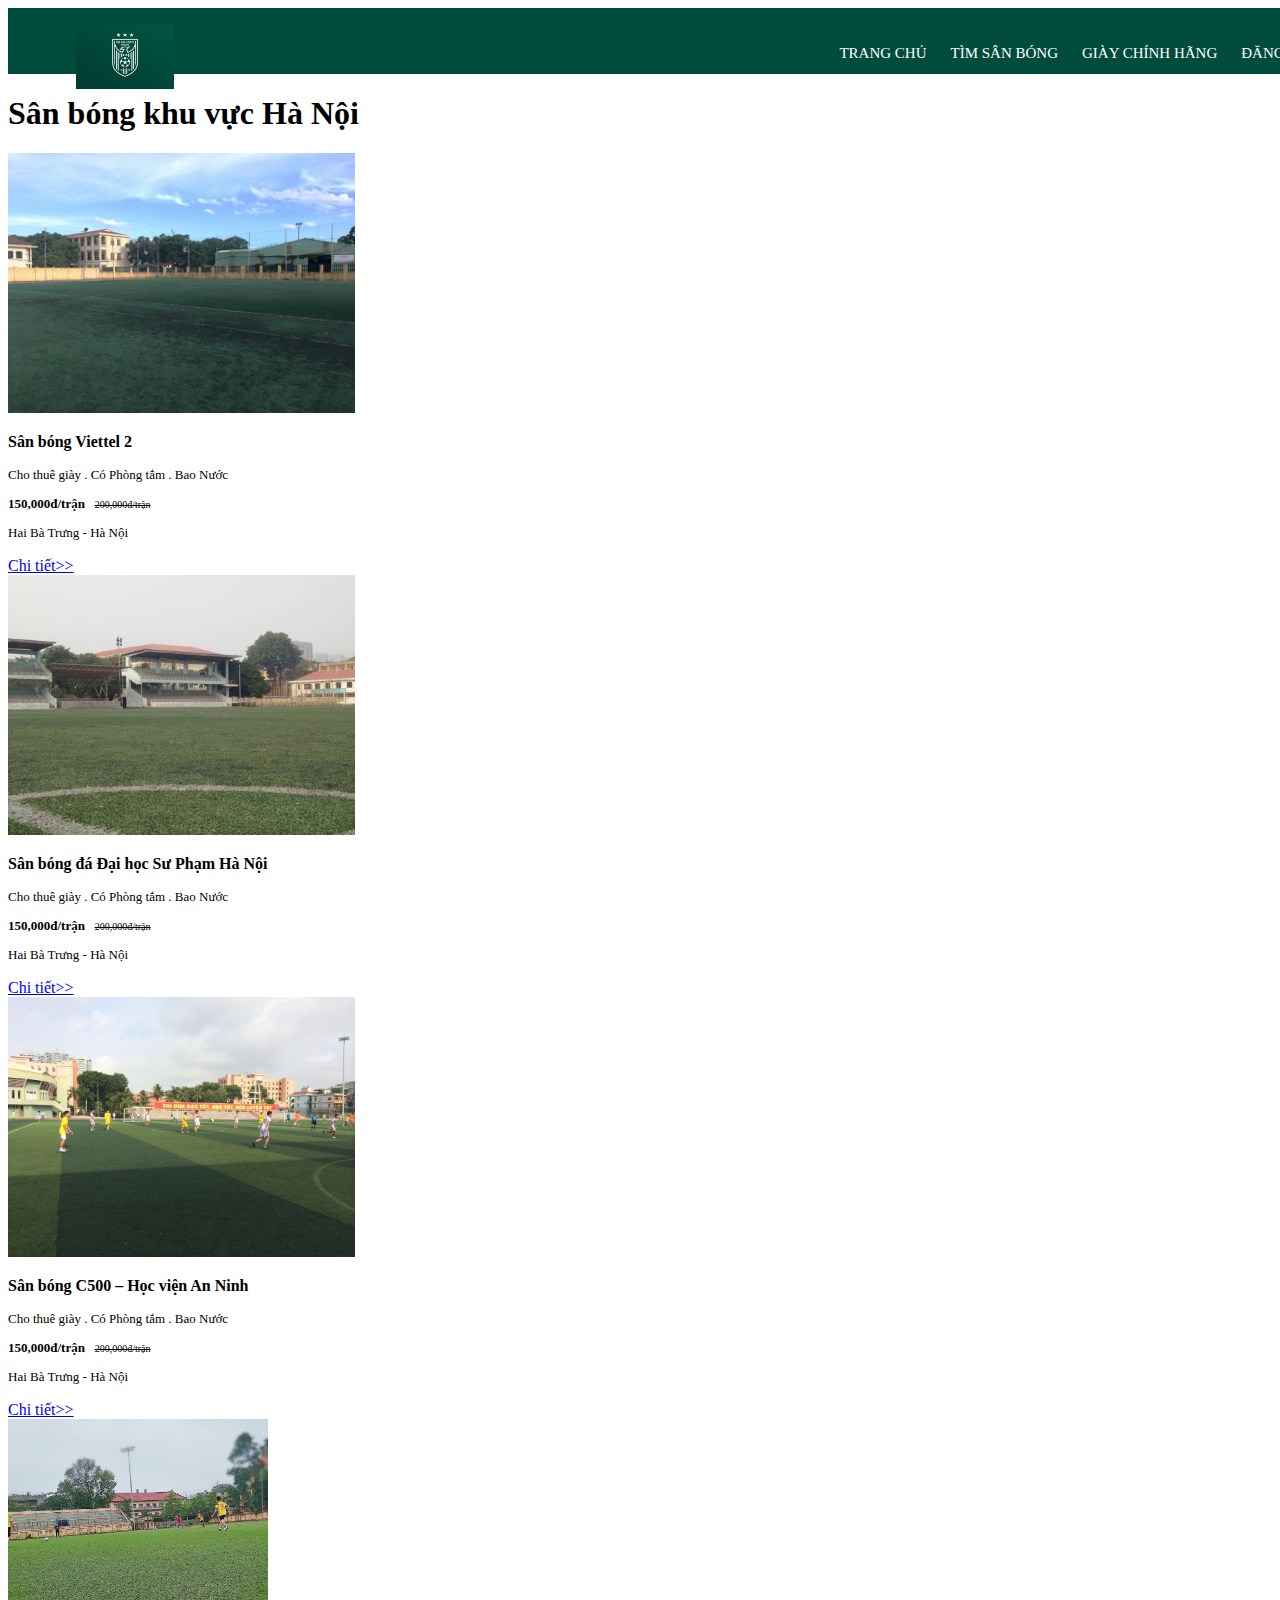
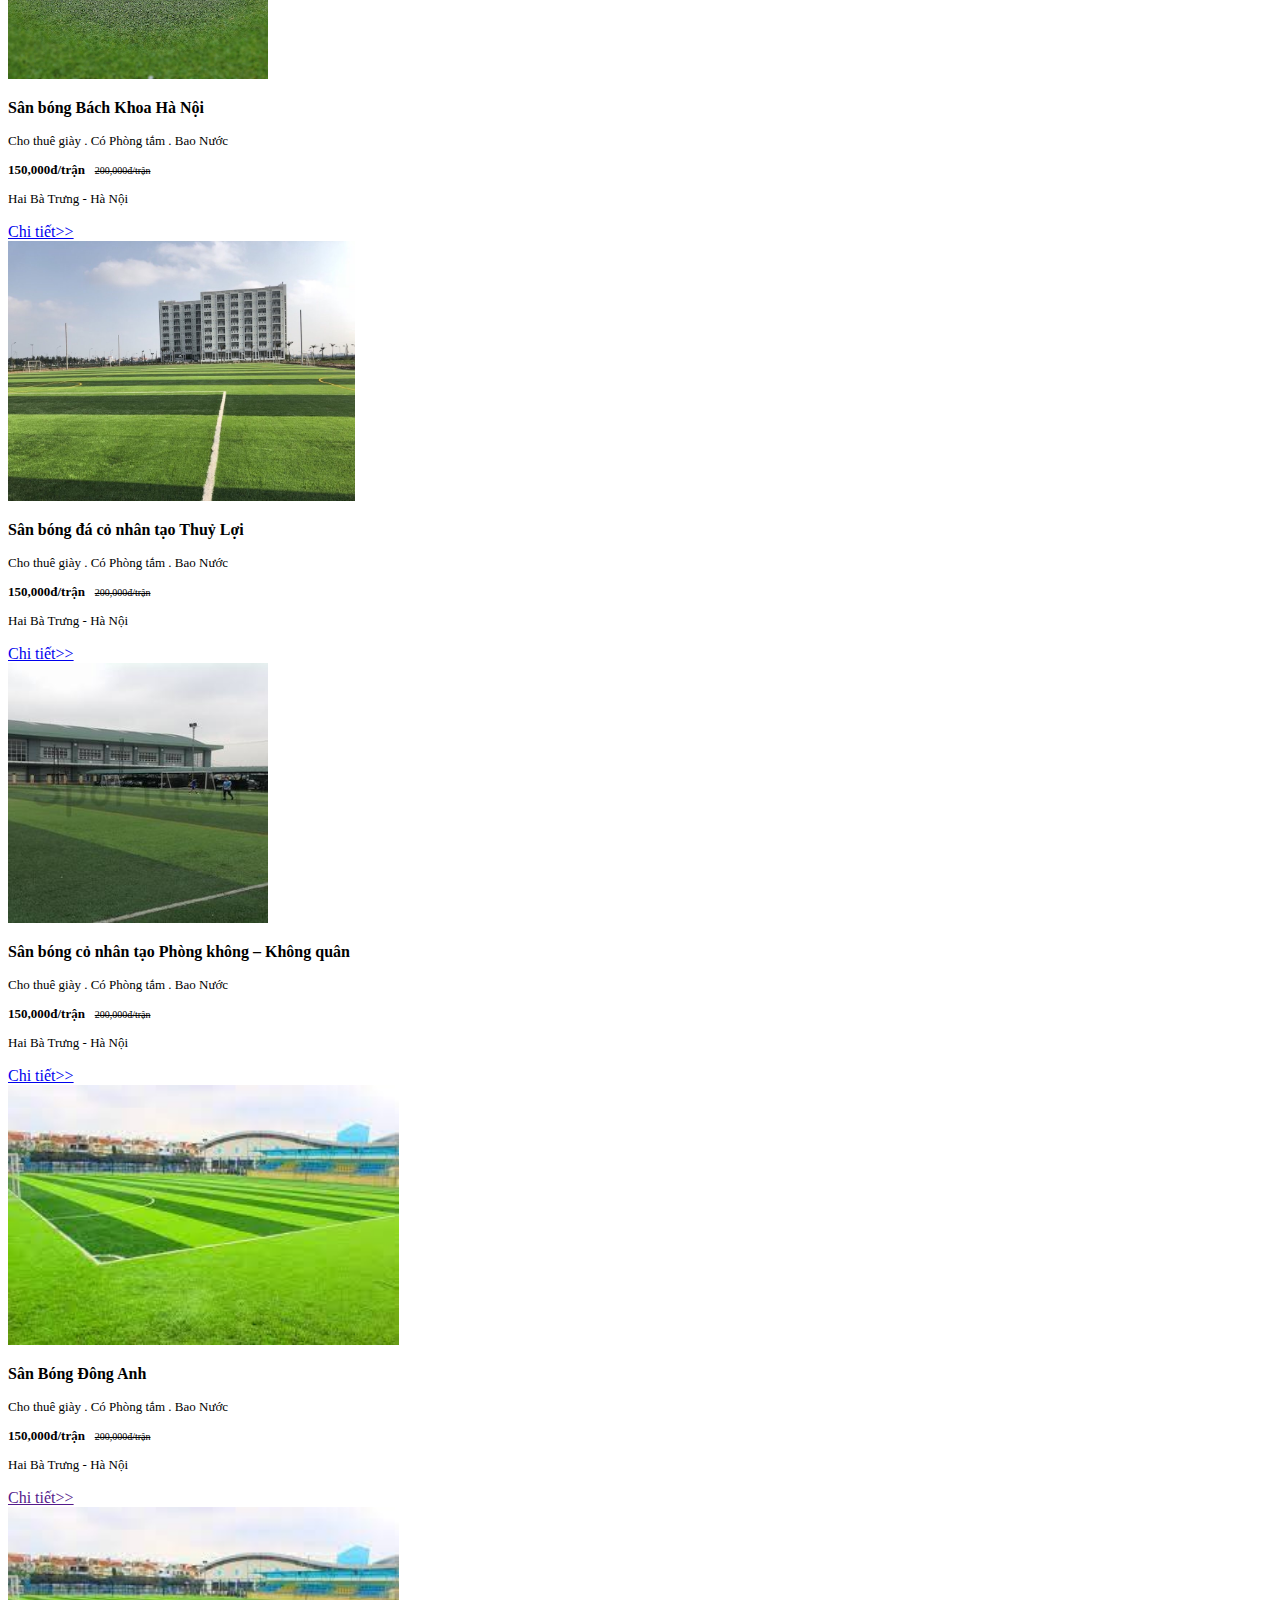
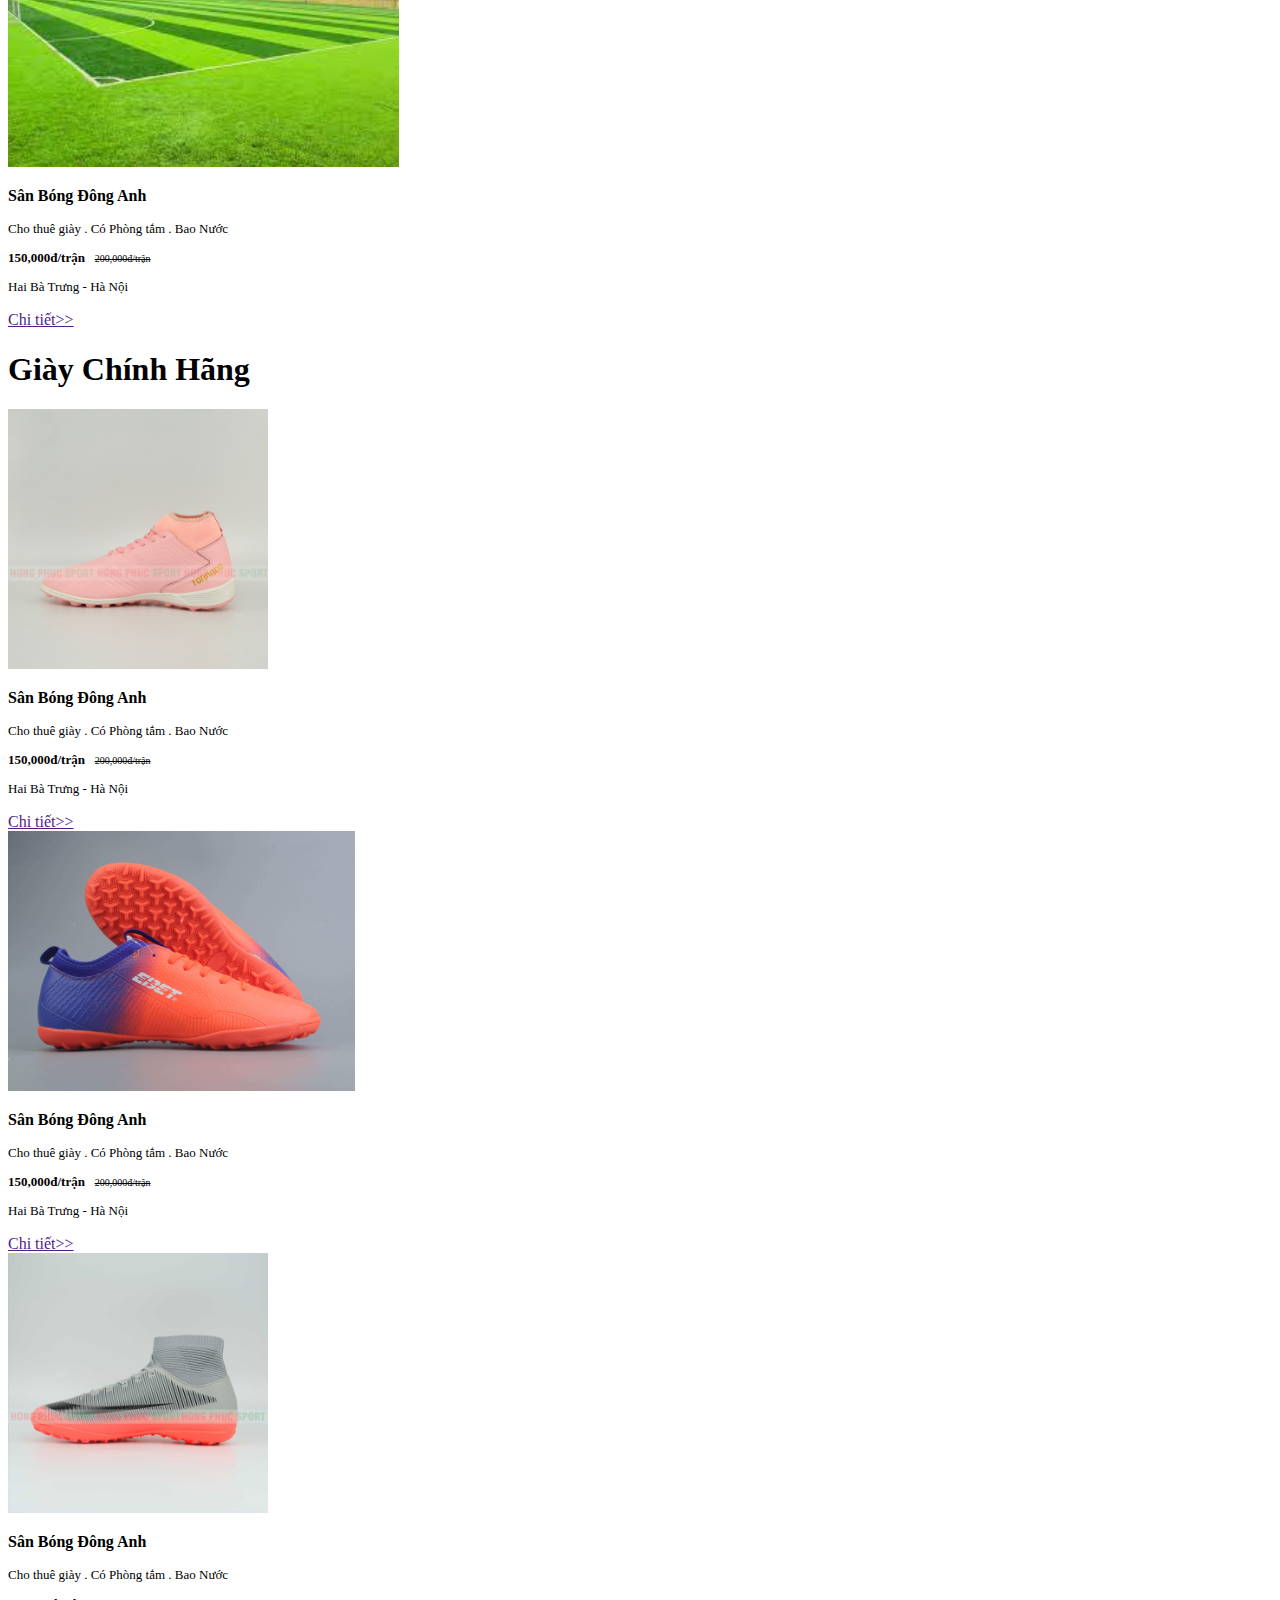
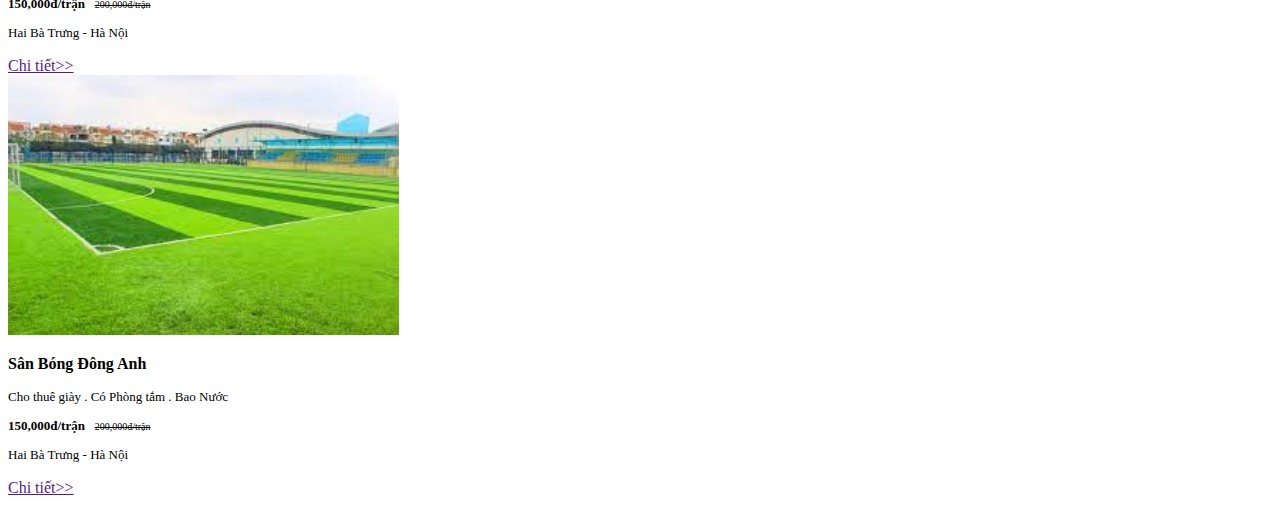
<file: index.html>
<!DOCTYPE html>
<html lang="en">
<head>
    <meta charset="UTF-8">
    <meta http-equiv="X-UA-Compatible" content="IE=edge">
    <meta name="viewport" content="width=device-width, initial-scale=1.0">
    <title>Trang Chủ</title>
    <link rel="stylesheet" href="https://cdn.jsdelivr.net/npm/bootstrap@4.5.3/dist/css/bootstrap.min.css"
        integrity="sha384-TX8t27EcRE3e/ihU7zmQxVncDAy5uIKz4rEkgIXeMed4M0jlfIDPvg6uqKI2xXr2" crossorigin="anonymous">
    <link rel="stylesheet" href="/css/stylehome.css">
    <!-- => domain/css/stylehome.css-->
    <!-- /img/1.png => domain/img/1.png-->

</head>
<body>
    <div class="app">
      <header class="header sticky-top">
        <div class="grid">
          <nav class="header_navbar">
            <ul class="header_navbar-list">
              <li class="btn-logo" title="Tìm sân bóng nhanh"><img src="/img/65983c73b030596e0021.jpg" class="logo"></li>
            </ul>
            <ul class="header_navbar-list">
              <li class="header_navbar-item"><a href="/">TRANG CHỦ</a></li>
              <li class="header_navbar-item">
                <div class="menu Position">
                    <a href="">TÌM SÂN BÓNG</a>
                    <div class="sub-menu">
                        <div class="sub_item text-center"><a href="/html/localtion.html?district=Thanh Xuân">Khu Vực Thanh Xuân</a></div>
                        <div class="sub_item text-center"><a href="/html/localtion.html?district=Đông Anh">Khu Vực Đông Anh</a></div>
                        <div class="sub_item text-center"><a href="">Khu Vực Đông Anh</a></div>
                        <div class="sub_item text-center"><a href="">Khu Vực Đông Anh</a></div>
                    </div>
                </div>
              </li>
              <li class="header_navbar-item"><a href="/html/shose.html">GIÀY CHÍNH HÃNG</a></li>
              <li class="header_navbar-item"><a href="/html/Login.html">ĐĂNG XUẤT</a></li>
            </ul>
          </nav>
        </div>
      </header>

      <div class="tree">
       

        <div class="container py-5">
          <h1 class="title_part text-center">Sân bóng khu vực Hà Nội</h1>
          <div class="row py-5">
              <div class="col-md-4">
                  <div class="card mb-4 shadow-sm">
                      <img class="detail-room" src="/img/san-bong-viettel-2.jpg">
                      <div class="card-body">
                          <p class="card-text">
                              <p class="title">Sân bóng Viettel 2</p>
                              <p class="detail">Cho thuê giày . Có Phòng tắm . Bao Nước</p>
                              <p class="price">150,000đ/trận &nbsp;&nbsp;<span class="first-price">200,000đ/trận</span></p>
                              <p class="address">Hai Bà Trưng - Hà Nội</p>
                          </p>
                          <a href="/html/Viettel2.html" class="text-decoration-none">Chi tiết>></a>
                      </div>
                  </div>
              </div>

              <div class="col-md-4">
                  <div class="card mb-4 shadow-sm">

                      <img class="detail-room" src="/img/san-bong-dh-su-pham-hanoi-img1.jpg">
                      <div class="card-body">
                          <p class="card-text">
                              <p class="title">Sân bóng đá Đại học Sư Phạm Hà Nội</p>
                              <p class="detail">Cho thuê giày . Có Phòng tắm . Bao Nước</p>
                              <p class="price">150,000đ/trận &nbsp;&nbsp;<span class="first-price">200,000đ/trận</span></p>
                              <p class="address">Hai Bà Trưng - Hà Nội</p>
                          </p>
                          <a href="/html/SuPham.html" class="text-decoration-none">Chi tiết>></a>
                      </div>
                  </div>
              </div>

              <div class="col-md-4">
                  <div class="card mb-4 shadow-sm">

                      <img class="detail-room" src="/img/anninh1.jpg">
                      <div class="card-body">
                          <p class="card-text">
                              <p class="title">Sân bóng C500 – Học viện An Ninh</p>
                              <p class="detail">Cho thuê giày . Có Phòng tắm . Bao Nước</p>
                              <p class="price">150,000đ/trận &nbsp;&nbsp;<span class="first-price">200,000đ/trận</span></p>
                              <p class="address">Hai Bà Trưng - Hà Nội</p>
                          </p>
                          <a href="/html/AnNinh.html" class="text-decoration-none">Chi tiết>></a>
                      </div>
                  </div>
              </div>

              <div class="col-md-4">
                  <div class="card mb-4 shadow-sm">

                      <img class="detail-room" src="/img/bachkhoa.jpg">
                      <div class="card-body">
                          <p class="card-text">
                              <p class="title">Sân bóng Bách Khoa Hà Nội</p>
                              <p class="detail">Cho thuê giày . Có Phòng tắm . Bao Nước</p>
                              <p class="price">150,000đ/trận &nbsp;&nbsp;<span class="first-price">200,000đ/trận</span></p>
                              <p class="address">Hai Bà Trưng - Hà Nội</p>
                          </p>
                          <a href="/html/BachKhoa.html" class="text-decoration-none">Chi tiết>></a>
                      </div>
                  </div>
              </div>

              <div class="col-md-4">
                  <div class="card mb-4 shadow-sm">

                      <img class="detail-room" src="/img/thuyloi.jpg">
                      <div class="card-body">
                          <p class="card-text">
                              <p class="title">Sân bóng đá cỏ nhân tạo Thuỷ Lợi</p>
                              <p class="detail">Cho thuê giày . Có Phòng tắm . Bao Nước</p>
                              <p class="price">150,000đ/trận &nbsp;&nbsp;<span class="first-price">200,000đ/trận</span></p>
                              <p class="address">Hai Bà Trưng - Hà Nội</p>
                          </p>
                          <a href="/html/ThuyLoi.html" class="text-decoration-none">Chi tiết>></a>
                      </div>
                  </div>
              </div>

              <div class="col-md-4">
                  <div class="card mb-4 shadow-sm">

                      <img class="detail-room" src="/img/PhongKhong.jpeg">
                      <div class="card-body">
                          <p class="card-text">
                              <p class="title">Sân bóng cỏ nhân tạo Phòng không – Không quân</p>
                              <p class="detail">Cho thuê giày . Có Phòng tắm . Bao Nước</p>
                              <p class="price">150,000đ/trận &nbsp;&nbsp;<span class="first-price">200,000đ/trận</span></p>
                              <p class="address">Hai Bà Trưng - Hà Nội</p>
                          </p>
                          <a href="/html/PhongKhong.html" class="text-decoration-none">Chi tiết>></a>
                      </div>
                  </div>
              </div>

              <div class="col-md-4">
                  <div class="card mb-4 shadow-sm">
                      <img class="detail-room" src="/img/tải xuống.jpg">
                      <div class="card-body">
                          <p class="card-text">
                              <p class="title">Sân Bóng Đông Anh</p>
                              <p class="detail">Cho thuê giày . Có Phòng tắm . Bao Nước</p>
                              <p class="price">150,000đ/trận &nbsp;&nbsp;<span class="first-price">200,000đ/trận</span></p>
                              <p class="address">Hai Bà Trưng - Hà Nội</p>
                          </p>
                          <a href="" class="text-decoration-none">Chi tiết>></a>
                      </div>
                  </div>
              </div>
              <div class="col-md-4">
                  <div class="card mb-4 shadow-sm">
                      <img class="detail-room" src="/img/tải xuống.jpg">
                      <div class="card-body">
                          <p class="card-text">
                              <p class="title">Sân Bóng Đông Anh</p>
                              <p class="detail">Cho thuê giày . Có Phòng tắm . Bao Nước</p>
                              <p class="price">150,000đ/trận &nbsp;&nbsp;<span class="first-price">200,000đ/trận</span></p>
                              <p class="address">Hai Bà Trưng - Hà Nội</p>
                          </p>
                          <a href="" class="text-decoration-none">Chi tiết>></a>
                      </div>
                  </div>
              </div>
            </div>
        </div>

        <div class="container">
          <h1 class="title_Part text-center">Giày Chính Hãng</h1>

          <div class="row py-5">

            <div class="col-md-4">
              <div class="card mb-4 shadow-sm">
                  <img class="detail-room" src="/img/giay-da-bong-cao-co-san-co-nhan-tao-tasoki-2019-mau-hong.jpg">
                  <div class="card-body">
                      <p class="card-text">
                          <p class="title">Sân Bóng Đông Anh</p>
                          <p class="detail">Cho thuê giày . Có Phòng tắm . Bao Nước</p>
                          <p class="price">150,000đ/trận &nbsp;&nbsp;<span class="first-price">200,000đ/trận</span></p>
                          <p class="address">Hai Bà Trưng - Hà Nội</p>
                      </p>
                      <a href="" class="text-decoration-none">Chi tiết>></a>
                  </div>
              </div>
            </div>
            <div class="col-md-4">
              <div class="card mb-4 shadow-sm">
                  <img class="detail-room" src="/img/giay-da-bong-gia-re-ebet-cam-hana-1.jpg">
                  <div class="card-body">
                      <p class="card-text">
                          <p class="title">Sân Bóng Đông Anh</p>
                          <p class="detail">Cho thuê giày . Có Phòng tắm . Bao Nước</p>
                          <p class="price">150,000đ/trận &nbsp;&nbsp;<span class="first-price">200,000đ/trận</span></p>
                          <p class="address">Hai Bà Trưng - Hà Nội</p>
                      </p>
                      <a href="" class="text-decoration-none">Chi tiết>></a>
                  </div>
              </div>
            </div>
            <div class="col-md-4">
              <div class="card mb-4 shadow-sm">
                  <img class="detail-room" src="/img/GIAY-DA-BONG-NT400-CAO-CAP-CO-CAO-TF-XAM-DE-CAM-2019.jpg">
                  <div class="card-body">
                      <p class="card-text">
                          <p class="title">Sân Bóng Đông Anh</p>
                          <p class="detail">Cho thuê giày . Có Phòng tắm . Bao Nước</p>
                          <p class="price">150,000đ/trận &nbsp;&nbsp;<span class="first-price">200,000đ/trận</span></p>
                          <p class="address">Hai Bà Trưng - Hà Nội</p>
                      </p>
                      <a href="" class="text-decoration-none">Chi tiết>></a>
                  </div>
              </div>
            </div>
            <div class="col-md-4">
              <div class="card mb-4 shadow-sm">
                  <img class="detail-room" src="/img/tải xuống.jpg">
                  <div class="card-body">
                      <p class="card-text">
                          <p class="title">Sân Bóng Đông Anh</p>
                          <p class="detail">Cho thuê giày . Có Phòng tắm . Bao Nước</p>
                          <p class="price">150,000đ/trận &nbsp;&nbsp;<span class="first-price">200,000đ/trận</span></p>
                          <p class="address">Hai Bà Trưng - Hà Nội</p>
                      </p>
                      <a href="" class="text-decoration-none">Chi tiết>></a>
                  </div>
              </div>
            </div>
          </div>
        </div>

      </div>

      <footer>

      </footer>
    </div>
</body>
</html>
</file>
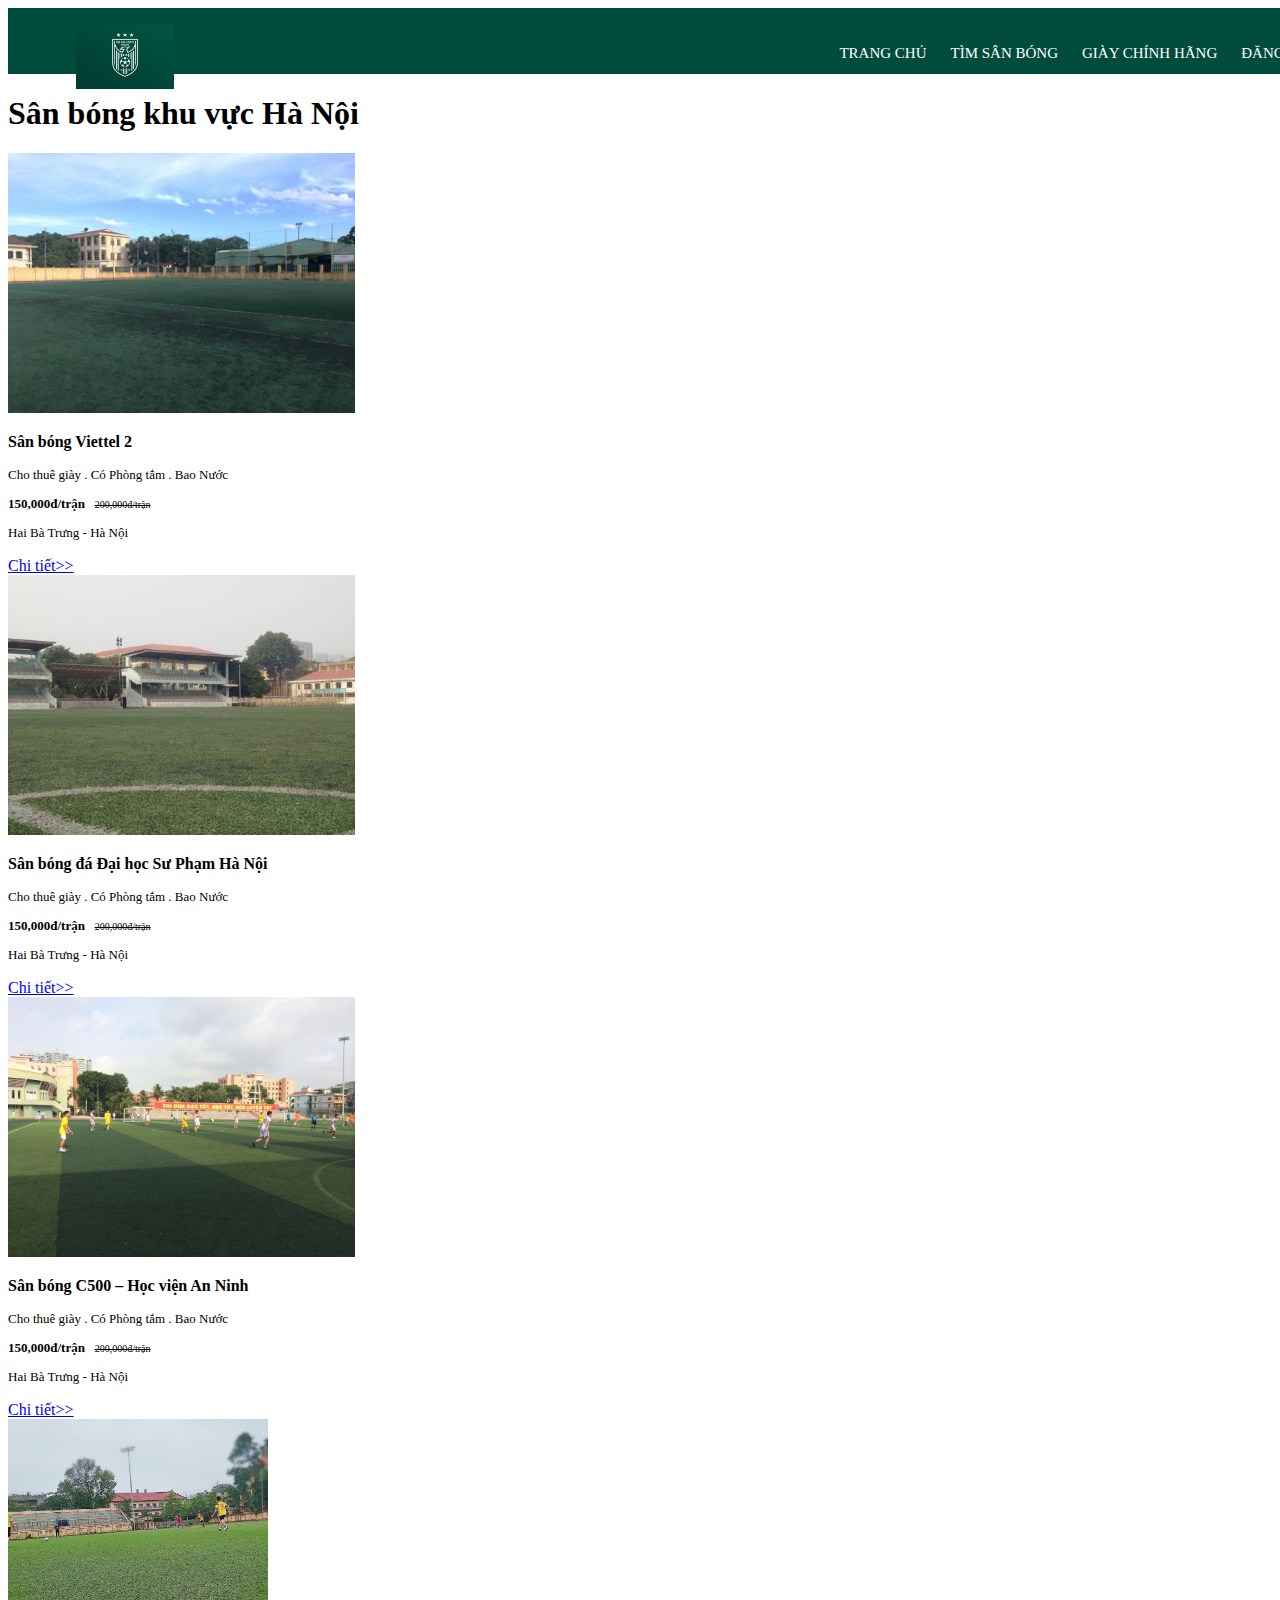
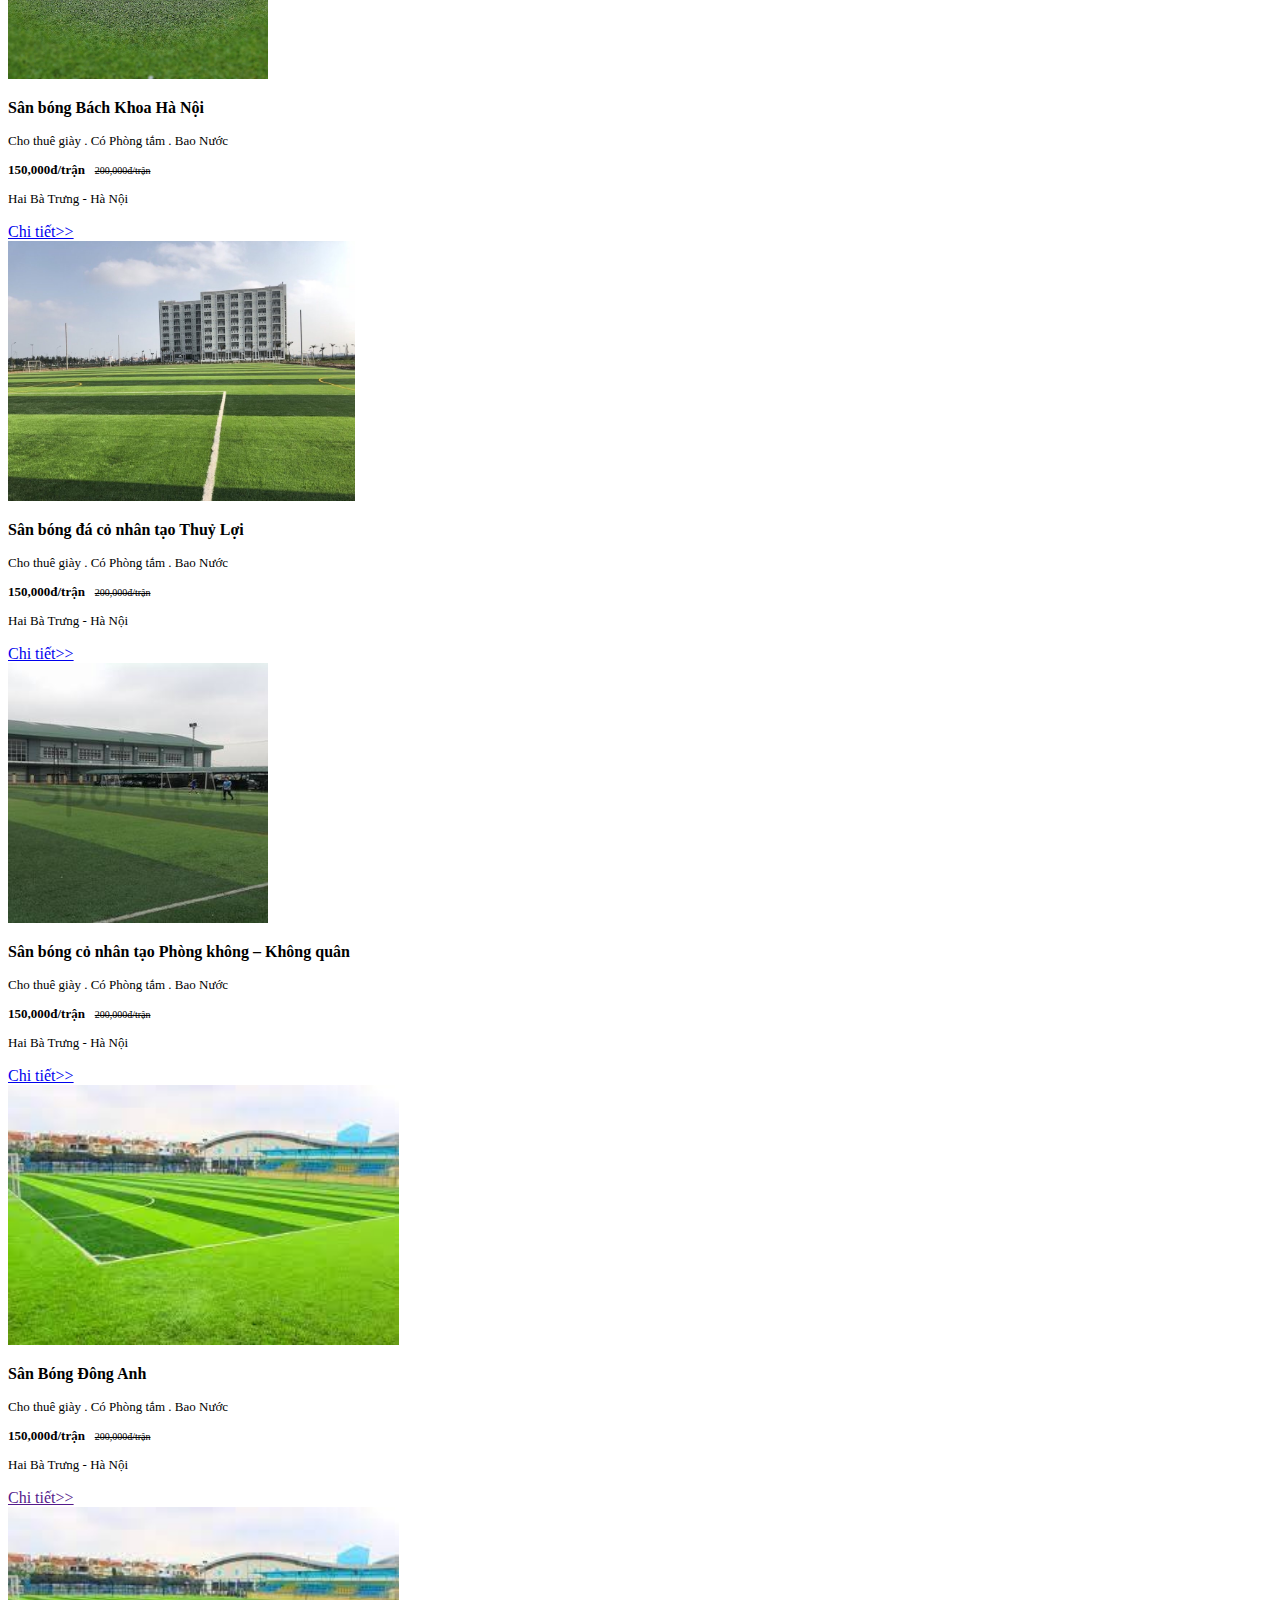
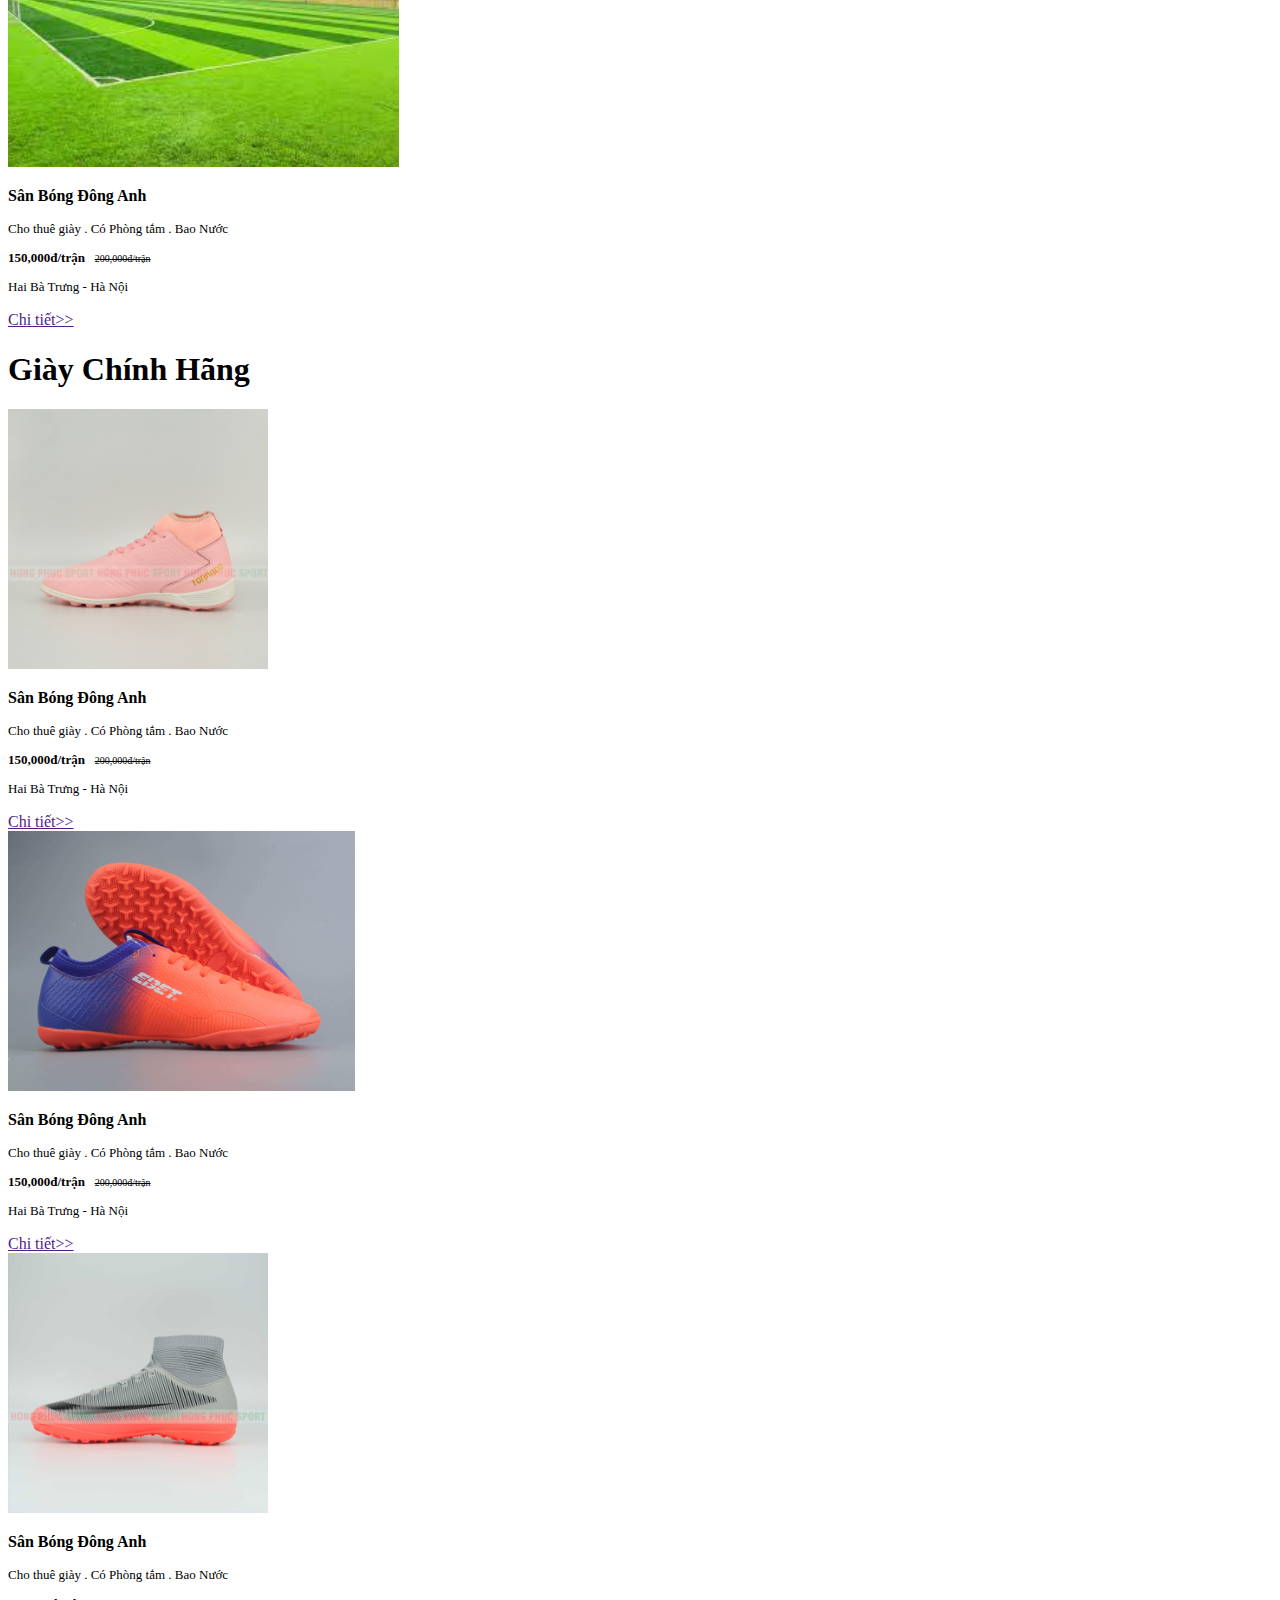
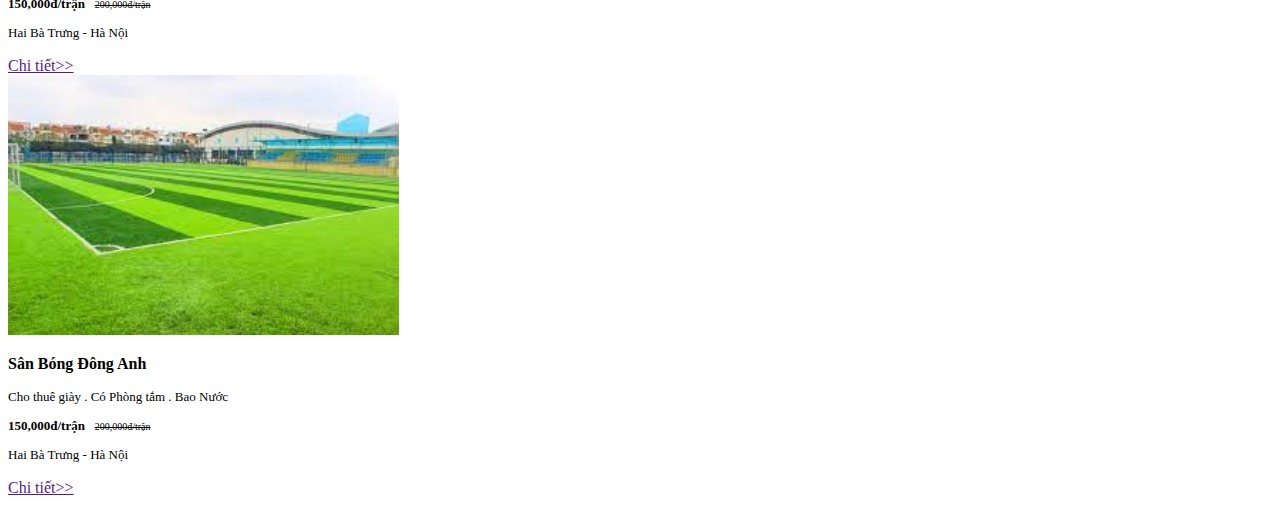
<file: html/home.html>
<!DOCTYPE html>
<html lang="en">
<head>
    <meta charset="UTF-8">
    <meta http-equiv="X-UA-Compatible" content="IE=edge">
    <meta name="viewport" content="width=device-width, initial-scale=1.0">
    <title>Trang Chủ</title>
    <link rel="stylesheet" href="https://cdn.jsdelivr.net/npm/bootstrap@4.5.3/dist/css/bootstrap.min.css"
        integrity="sha384-TX8t27EcRE3e/ihU7zmQxVncDAy5uIKz4rEkgIXeMed4M0jlfIDPvg6uqKI2xXr2" crossorigin="anonymous">
    <link rel="stylesheet" href="../css/stylehome.css">
</head>
<body>
    <div class="app">
      <header class="header sticky-top">
        <div class="grid">
          <nav class="header_navbar">
            <ul class="header_navbar-list">
              <li class="btn-logo" title="Tìm sân bóng nhanh"><img src="../img/65983c73b030596e0021.jpg" class="logo"></li>
            </ul>
            <ul class="header_navbar-list">
              <li class="header_navbar-item"><a href="../html/home.html">TRANG CHỦ</a></li>
              <li class="header_navbar-item">
                <div class="menu Position">
                    <a href="">TÌM SÂN BÓNG</a>
                    <div class="sub-menu">
                        <div class="sub_item text-center"><a href="http://127.0.0.1:5500/html/localtion.html?district=Thanh%20Xu%C3%A2n">Khu Vực Thanh Xuân</a></div>
                        <div class="sub_item text-center"><a href="http://127.0.0.1:5500/html/localtion.html?district=%C4%90%C3%B4ng%20Anh">Khu Vực Đông Anh</a></div>
                        <div class="sub_item text-center"><a href="">Khu Vực Đông Anh</a></div>
                        <div class="sub_item text-center"><a href="">Khu Vực Đông Anh</a></div>
                    </div>
                </div>
              </li>
              <li class="header_navbar-item"><a href="../html/shose.html">GIÀY CHÍNH HÃNG</a></li>
              <li class="header_navbar-item"><a href="../html/Login.html">ĐĂNG XUẤT</a></li>
            </ul>
          </nav>
        </div>
      </header>

      <div class="tree">
       

        <div class="container py-5">
          <h1 class="title_part text-center">Sân bóng khu vực Hà Nội</h1>
          <div class="row py-5">
              <div class="col-md-4">
                  <div class="card mb-4 shadow-sm">
                      <img class="detail-room" src="../img/san-bong-viettel-2.jpg">
                      <div class="card-body">
                          <p class="card-text">
                              <p class="title">Sân bóng Viettel 2</p>
                              <p class="detail">Cho thuê giày . Có Phòng tắm . Bao Nước</p>
                              <p class="price">150,000đ/trận &nbsp;&nbsp;<span class="first-price">200,000đ/trận</span></p>
                              <p class="address">Hai Bà Trưng - Hà Nội</p>
                          </p>
                          <a href="../html/Viettel2.html" class="text-decoration-none">Chi tiết>></a>
                      </div>
                  </div>
              </div>

              <div class="col-md-4">
                  <div class="card mb-4 shadow-sm">

                      <img class="detail-room" src="../img/san-bong-dh-su-pham-hanoi-img1.jpg">
                      <div class="card-body">
                          <p class="card-text">
                              <p class="title">Sân bóng đá Đại học Sư Phạm Hà Nội</p>
                              <p class="detail">Cho thuê giày . Có Phòng tắm . Bao Nước</p>
                              <p class="price">150,000đ/trận &nbsp;&nbsp;<span class="first-price">200,000đ/trận</span></p>
                              <p class="address">Hai Bà Trưng - Hà Nội</p>
                          </p>
                          <a href="..//html/SuPham.html" class="text-decoration-none">Chi tiết>></a>
                      </div>
                  </div>
              </div>

              <div class="col-md-4">
                  <div class="card mb-4 shadow-sm">

                      <img class="detail-room" src="../img/anninh1.jpg">
                      <div class="card-body">
                          <p class="card-text">
                              <p class="title">Sân bóng C500 – Học viện An Ninh</p>
                              <p class="detail">Cho thuê giày . Có Phòng tắm . Bao Nước</p>
                              <p class="price">150,000đ/trận &nbsp;&nbsp;<span class="first-price">200,000đ/trận</span></p>
                              <p class="address">Hai Bà Trưng - Hà Nội</p>
                          </p>
                          <a href="../html/AnNinh.html" class="text-decoration-none">Chi tiết>></a>
                      </div>
                  </div>
              </div>

              <div class="col-md-4">
                  <div class="card mb-4 shadow-sm">

                      <img class="detail-room" src="../img/bachkhoa.jpg">
                      <div class="card-body">
                          <p class="card-text">
                              <p class="title">Sân bóng Bách Khoa Hà Nội</p>
                              <p class="detail">Cho thuê giày . Có Phòng tắm . Bao Nước</p>
                              <p class="price">150,000đ/trận &nbsp;&nbsp;<span class="first-price">200,000đ/trận</span></p>
                              <p class="address">Hai Bà Trưng - Hà Nội</p>
                          </p>
                          <a href="../html/BachKhoa.html" class="text-decoration-none">Chi tiết>></a>
                      </div>
                  </div>
              </div>

              <div class="col-md-4">
                  <div class="card mb-4 shadow-sm">

                      <img class="detail-room" src="../img/thuyloi.jpg">
                      <div class="card-body">
                          <p class="card-text">
                              <p class="title">Sân bóng đá cỏ nhân tạo Thuỷ Lợi</p>
                              <p class="detail">Cho thuê giày . Có Phòng tắm . Bao Nước</p>
                              <p class="price">150,000đ/trận &nbsp;&nbsp;<span class="first-price">200,000đ/trận</span></p>
                              <p class="address">Hai Bà Trưng - Hà Nội</p>
                          </p>
                          <a href="../html/ThuyLoi.html" class="text-decoration-none">Chi tiết>></a>
                      </div>
                  </div>
              </div>

              <div class="col-md-4">
                  <div class="card mb-4 shadow-sm">

                      <img class="detail-room" src="../img/PhongKhong.jpeg">
                      <div class="card-body">
                          <p class="card-text">
                              <p class="title">Sân bóng cỏ nhân tạo Phòng không – Không quân</p>
                              <p class="detail">Cho thuê giày . Có Phòng tắm . Bao Nước</p>
                              <p class="price">150,000đ/trận &nbsp;&nbsp;<span class="first-price">200,000đ/trận</span></p>
                              <p class="address">Hai Bà Trưng - Hà Nội</p>
                          </p>
                          <a href="../html/PhongKhong.html" class="text-decoration-none">Chi tiết>></a>
                      </div>
                  </div>
              </div>

              <div class="col-md-4">
                  <div class="card mb-4 shadow-sm">
                      <img class="detail-room" src="../img/tải xuống.jpg">
                      <div class="card-body">
                          <p class="card-text">
                              <p class="title">Sân Bóng Đông Anh</p>
                              <p class="detail">Cho thuê giày . Có Phòng tắm . Bao Nước</p>
                              <p class="price">150,000đ/trận &nbsp;&nbsp;<span class="first-price">200,000đ/trận</span></p>
                              <p class="address">Hai Bà Trưng - Hà Nội</p>
                          </p>
                          <a href="" class="text-decoration-none">Chi tiết>></a>
                      </div>
                  </div>
              </div>
              <div class="col-md-4">
                  <div class="card mb-4 shadow-sm">
                      <img class="detail-room" src="../img/tải xuống.jpg">
                      <div class="card-body">
                          <p class="card-text">
                              <p class="title">Sân Bóng Đông Anh</p>
                              <p class="detail">Cho thuê giày . Có Phòng tắm . Bao Nước</p>
                              <p class="price">150,000đ/trận &nbsp;&nbsp;<span class="first-price">200,000đ/trận</span></p>
                              <p class="address">Hai Bà Trưng - Hà Nội</p>
                          </p>
                          <a href="" class="text-decoration-none">Chi tiết>></a>
                      </div>
                  </div>
              </div>
            </div>
        </div>

        <div class="container">
          <h1 class="title_Part text-center">Giày Chính Hãng</h1>

          <div class="row py-5">

            <div class="col-md-4">
              <div class="card mb-4 shadow-sm">
                  <img class="detail-room" src="../img/giay-da-bong-cao-co-san-co-nhan-tao-tasoki-2019-mau-hong.jpg">
                  <div class="card-body">
                      <p class="card-text">
                          <p class="title">Sân Bóng Đông Anh</p>
                          <p class="detail">Cho thuê giày . Có Phòng tắm . Bao Nước</p>
                          <p class="price">150,000đ/trận &nbsp;&nbsp;<span class="first-price">200,000đ/trận</span></p>
                          <p class="address">Hai Bà Trưng - Hà Nội</p>
                      </p>
                      <a href="" class="text-decoration-none">Chi tiết>></a>
                  </div>
              </div>
            </div>
            <div class="col-md-4">
              <div class="card mb-4 shadow-sm">
                  <img class="detail-room" src="../img/giay-da-bong-gia-re-ebet-cam-hana-1.jpg">
                  <div class="card-body">
                      <p class="card-text">
                          <p class="title">Sân Bóng Đông Anh</p>
                          <p class="detail">Cho thuê giày . Có Phòng tắm . Bao Nước</p>
                          <p class="price">150,000đ/trận &nbsp;&nbsp;<span class="first-price">200,000đ/trận</span></p>
                          <p class="address">Hai Bà Trưng - Hà Nội</p>
                      </p>
                      <a href="" class="text-decoration-none">Chi tiết>></a>
                  </div>
              </div>
            </div>
            <div class="col-md-4">
              <div class="card mb-4 shadow-sm">
                  <img class="detail-room" src="../img/GIAY-DA-BONG-NT400-CAO-CAP-CO-CAO-TF-XAM-DE-CAM-2019.jpg">
                  <div class="card-body">
                      <p class="card-text">
                          <p class="title">Sân Bóng Đông Anh</p>
                          <p class="detail">Cho thuê giày . Có Phòng tắm . Bao Nước</p>
                          <p class="price">150,000đ/trận &nbsp;&nbsp;<span class="first-price">200,000đ/trận</span></p>
                          <p class="address">Hai Bà Trưng - Hà Nội</p>
                      </p>
                      <a href="" class="text-decoration-none">Chi tiết>></a>
                  </div>
              </div>
            </div>
            <div class="col-md-4">
              <div class="card mb-4 shadow-sm">
                  <img class="detail-room" src="../img/tải xuống.jpg">
                  <div class="card-body">
                      <p class="card-text">
                          <p class="title">Sân Bóng Đông Anh</p>
                          <p class="detail">Cho thuê giày . Có Phòng tắm . Bao Nước</p>
                          <p class="price">150,000đ/trận &nbsp;&nbsp;<span class="first-price">200,000đ/trận</span></p>
                          <p class="address">Hai Bà Trưng - Hà Nội</p>
                      </p>
                      <a href="" class="text-decoration-none">Chi tiết>></a>
                  </div>
              </div>
            </div>
          </div>
        </div>

      </div>

      <footer>

      </footer>
    </div>
</body>
</html>
</file>
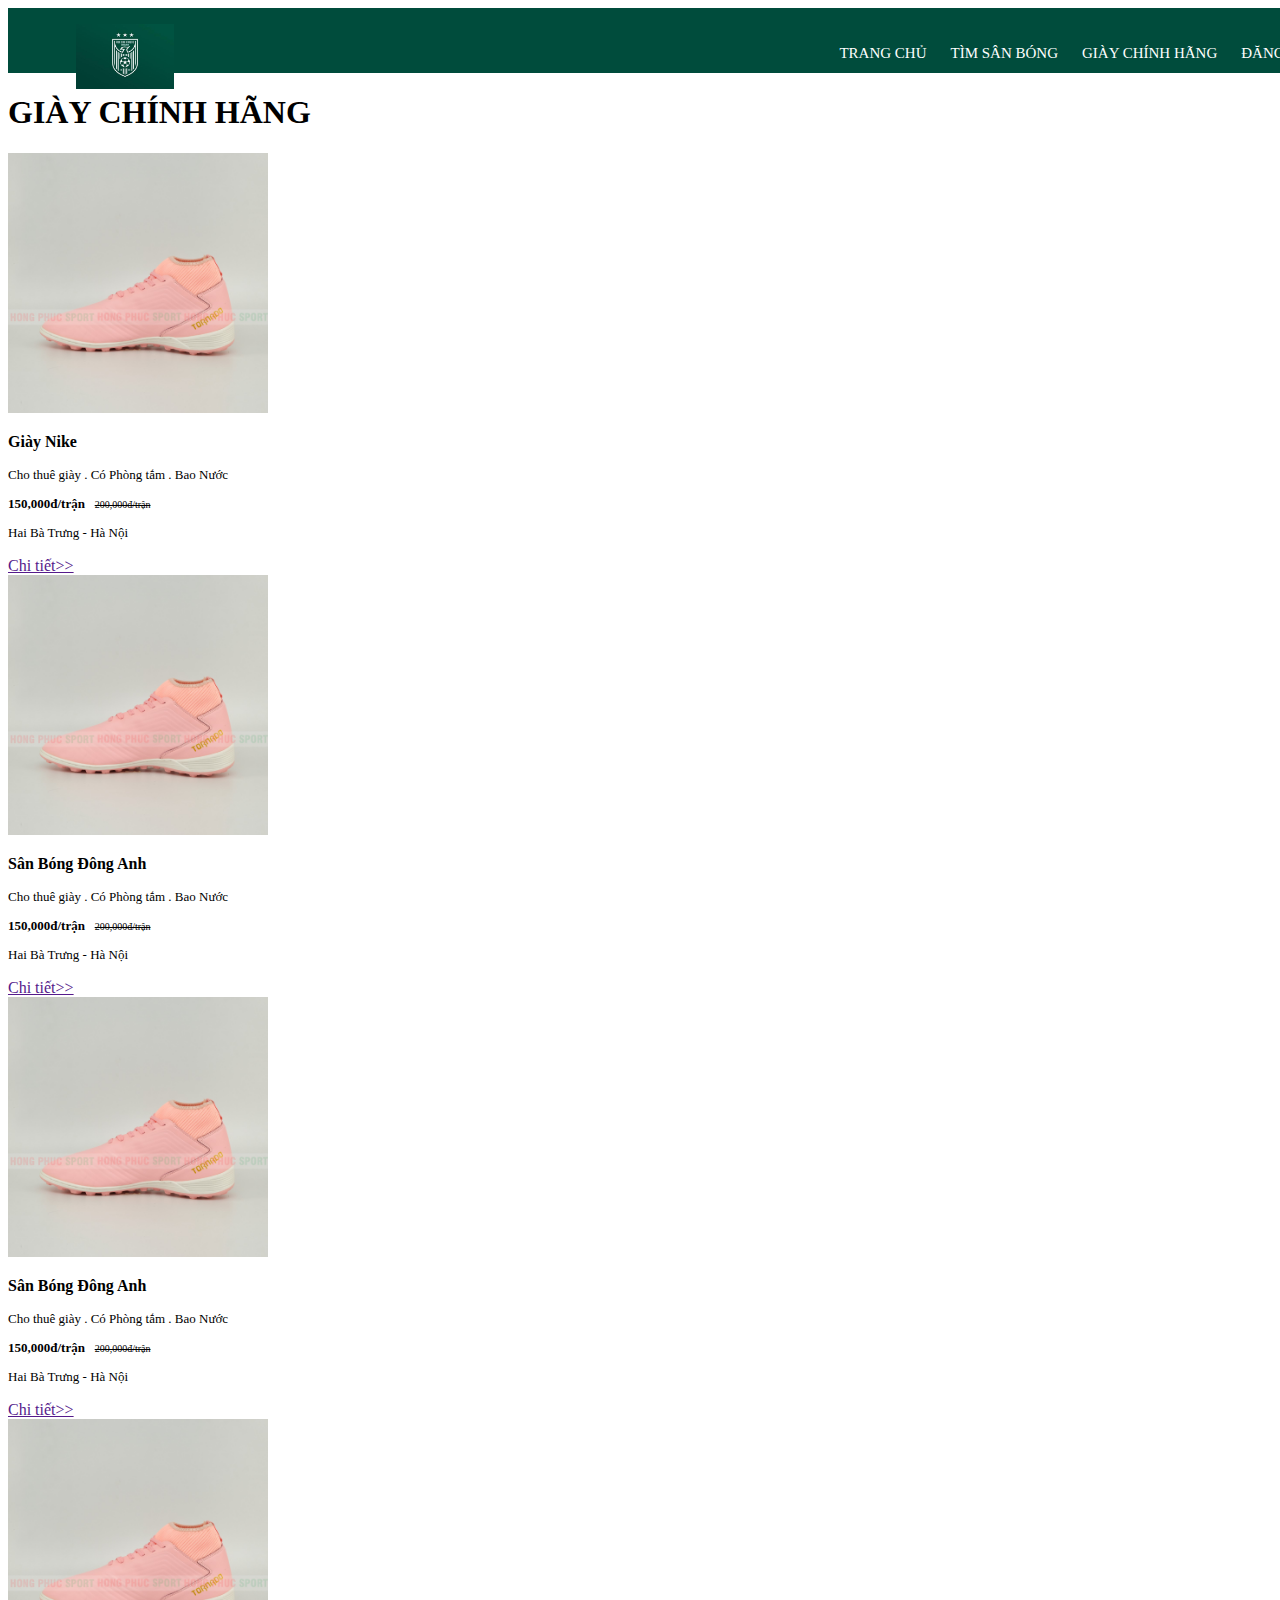
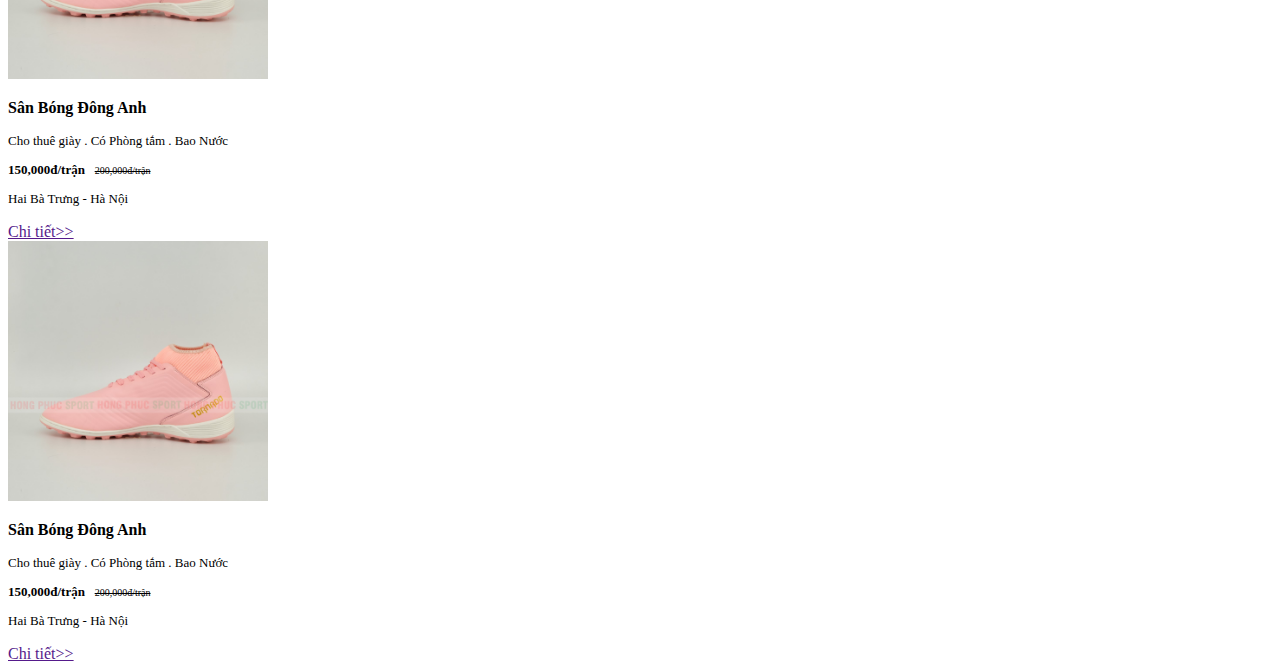
<file: html/shose.html>
<!DOCTYPE html>
<html lang="en">
<head>
    <meta charset="UTF-8">
    <meta http-equiv="X-UA-Compatible" content="IE=edge">
    <meta name="viewport" content="width=device-width, initial-scale=1.0">
    <title>GIÀY CHÍNH HÃNG</title>
    <link rel="stylesheet" href="https://cdn.jsdelivr.net/npm/bootstrap@4.5.3/dist/css/bootstrap.min.css"
        integrity="sha384-TX8t27EcRE3e/ihU7zmQxVncDAy5uIKz4rEkgIXeMed4M0jlfIDPvg6uqKI2xXr2" crossorigin="anonymous">
    <link rel="stylesheet" href="../css/styleshose.css">
</head>
<body>
    <div class="app">
        <header class="header sticky-top">
            <div class="grid">
              <nav class="header_navbar">
                <ul class="header_navbar-list">
                  <li class="btn-logo"><img src="../img/65983c73b030596e0021.jpg" class="logo"></li>
                </ul>
                <ul class="header_navbar-list">
                  <li class="header_navbar-item"><a href="../html/home.html">TRANG CHỦ</a></li>
                  <li class="header_navbar-item">
                    <div class="menu Position">
                        <a href="">TÌM SÂN BÓNG</a>
                        <div class="sub-menu">
                            <div class="sub_item text-center"><a href="">Khu Vực Đông Anh</a></div>
                            <div class="sub_item text-center"><a href="">Khu Vực Đông Anh</a></div>
                            <div class="sub_item text-center"><a href="">Khu Vực Đông Anh</a></div>
                            <div class="sub_item text-center"><a href="">Khu Vực Đông Anh</a></div>
                        </div>
                    </div>
                  </li>
                  <li class="header_navbar-item"><a href="">GIÀY CHÍNH HÃNG</a></li>
                  <li class="header_navbar-item"><a href="../html/Login.html">ĐĂNG XUẤT</a></li>
                </ul>
              </nav>
            </div>
          </header>

          <div class="tree">
            <div class="container">
                <h1 class="title py-5">GIÀY CHÍNH HÃNG</h1>
                <div class="row py-5">
                    <div class="col-md-4">
                        <div class="card mb-4 shadow-sm">
                            <img class="detail-room" src="../img/giay-da-bong-cao-co-san-co-nhan-tao-tasoki-2019-mau-hong.jpg">
                            <div class="card-body">
                                <p class="card-text">
                                    <p class="title">Giày Nike</p>
                                    <p class="detail">Cho thuê giày . Có Phòng tắm . Bao Nước</p>
                                    <p class="price">150,000đ/trận &nbsp;&nbsp;<span class="first-price">200,000đ/trận</span></p>
                                    <p class="address">Hai Bà Trưng - Hà Nội</p>
                                </p>
                                <a href="" class="text-decoration-none">Chi tiết>></a>
                            </div>
                        </div>
                    </div>
                    
                    <div class="col-md-4">
                        <div class="card mb-4 shadow-sm">
                            <img class="detail-room" src="../img/giay-da-bong-cao-co-san-co-nhan-tao-tasoki-2019-mau-hong.jpg">
                            <div class="card-body">
                                <p class="card-text">
                                    <p class="title">Sân Bóng Đông Anh</p>
                                    <p class="detail">Cho thuê giày . Có Phòng tắm . Bao Nước</p>
                                    <p class="price">150,000đ/trận &nbsp;&nbsp;<span class="first-price">200,000đ/trận</span></p>
                                    <p class="address">Hai Bà Trưng - Hà Nội</p>
                                </p>
                                <a href="" class="text-decoration-none">Chi tiết>></a>
                            </div>
                        </div>
                    </div>

                    <div class="col-md-4">
                        <div class="card mb-4 shadow-sm">
                            <img class="detail-room" src="../img/giay-da-bong-cao-co-san-co-nhan-tao-tasoki-2019-mau-hong.jpg">
                            <div class="card-body">
                                <p class="card-text">
                                    <p class="title">Sân Bóng Đông Anh</p>
                                    <p class="detail">Cho thuê giày . Có Phòng tắm . Bao Nước</p>
                                    <p class="price">150,000đ/trận &nbsp;&nbsp;<span class="first-price">200,000đ/trận</span></p>
                                    <p class="address">Hai Bà Trưng - Hà Nội</p>
                                </p>
                                <a href="" class="text-decoration-none">Chi tiết>></a>
                            </div>
                        </div>
                    </div>

                    <div class="col-md-4">
                        <div class="card mb-4 shadow-sm">
                            <img class="detail-room" src="../img/giay-da-bong-cao-co-san-co-nhan-tao-tasoki-2019-mau-hong.jpg">
                            <div class="card-body">
                                <p class="card-text">
                                    <p class="title">Sân Bóng Đông Anh</p>
                                    <p class="detail">Cho thuê giày . Có Phòng tắm . Bao Nước</p>
                                    <p class="price">150,000đ/trận &nbsp;&nbsp;<span class="first-price">200,000đ/trận</span></p>
                                    <p class="address">Hai Bà Trưng - Hà Nội</p>
                                </p>
                                <a href="" class="text-decoration-none">Chi tiết>></a>
                            </div>
                        </div>
                    </div>

                    <div class="col-md-4">
                        <div class="card mb-4 shadow-sm">
                            <img class="detail-room" src="../img/giay-da-bong-cao-co-san-co-nhan-tao-tasoki-2019-mau-hong.jpg">
                            <div class="card-body">
                                <p class="card-text">
                                    <p class="title">Sân Bóng Đông Anh</p>
                                    <p class="detail">Cho thuê giày . Có Phòng tắm . Bao Nước</p>
                                    <p class="price">150,000đ/trận &nbsp;&nbsp;<span class="first-price">200,000đ/trận</span></p>
                                    <p class="address">Hai Bà Trưng - Hà Nội</p>
                                </p>
                                <a href="" class="text-decoration-none">Chi tiết>></a>
                            </div>
                        </div>
                    </div>
                    
                </div>
            </div>
          </div>
    </div>
</body>
</html>
</file>
<file: css/stylehome.css>
.header{
    background-color:  rgb(0,76,60);
    height: 65.5px;
    width: 100%;
    padding-right: 59px;
    padding-left: 68px;
    margin-right: auto;
    margin-left: auto;
}

.header_navbar{
    display: flex;
    justify-content: space-between;
}
.header_navbar-list{
    list-style: none;
    padding-left: 0ch;

}
.logo{
    max-width:98px;
}

.header_navbar-item{
    margin-top: 20px;
    margin-bottom: 23px;
    display: inline-block;
}
.header_navbar-item :hover{
    background-color: rgb(36, 161, 53);
    color: white;
}

.header_navbar-item > a{
    padding-top: 22px;
    padding-left:10px;
    padding-right:10px;
    padding-bottom: 22px;
    font-size: 15px;
    color: white;
    text-decoration: none;
}

.header_navbar-item>.menu.Position > a{
    padding-top: 22px;
    padding-left:10px;
    padding-right:10px;
    padding-bottom: 22px;
    font-size: 15px;
    color: white;
    text-decoration: none;
}

.menu.Position{
    position: relative;
}

.sub-menu{
    display: none;
    position: absolute;
    margin-top: 22px;
}

.menu.Position:hover .sub-menu{
    display: block;
    background-color: blanchedalmond;
}

.sub_item{
    border: black;
    width: 155px;
    height: 35px;
    background-color: whitesmoke;
}

.sub_item>a{
    color: black;
}

/* css sử lý navbar */

.img{
    width: 100%;
}

.card.mb-4.shadow-sm {
    transition: all 0.5s;
    border: none;
}

.card.mb-4.shadow-sm:hover {
    box-shadow: 0 9px 46px 8px rgba(0, 0, 0, 0.03),
    0 24px 38px 3px rgba(0, 0, 0, 0.05), 0 11px 15px -7px rgba(0, 0, 0, 0.06) !important;
    cursor: pointer;
}


.detail-room {
    height: 260px;
}

.title {
    font-weight: 700;
}

.detail {
    font-size: 13px;
    font-weight: 400;
}

.price {
    font-size: 13px;
    font-weight: 700;
}

.first-price{
    font-size: 10px;
    font-weight: 500;
    text-decoration: line-through;
}

.address {
    font-size: 13px;
    font-weight: 400;
}
</file>
<file: css/styleshose.css>
.header{
    background-color:  rgb(0,76,60);
    height: 65px;
    width: 100%;
    padding-right: 59px;
    padding-left: 68px;
    margin-right: auto;
    margin-left: auto;
}

.header_navbar{
    display: flex;
    justify-content: space-between;
}
.header_navbar-list{
    list-style: none;
    padding-left: 0ch;

}
.logo{
    max-width:98px;
}

.header_navbar-item{
    margin-top: 20px;
    margin-bottom: 23px;
    display: inline-block;
}
.header_navbar-item :hover{
    background-color: rgb(36, 161, 53);
    color: white;
}

.header_navbar-item > a{
    padding-top: 22px;
    padding-left:10px;
    padding-right:10px;
    padding-bottom: 22px;
    font-size: 15px;
    color: white;
    text-decoration: none;
}

.header_navbar-item>.menu.Position > a{
    padding-top: 22px;
    padding-left:10px;
    padding-right:10px;
    padding-bottom: 22px;
    font-size: 15px;
    color: white;
    text-decoration: none;
}

.menu.Position{
    position: relative;
}


.sub-menu{
    display: none;
    position: absolute;
    margin-top: 22px;
}

.menu.Position:hover .sub-menu{
    display: block;
    background-color: blanchedalmond;
}

.sub_item{
    border: black;
    width: 155px;
    height: 35px;
    background-color: whitesmoke;
}

.sub_item>a{
    color: black;
}


.card.mb-4.shadow-sm {
    transition: all 0.5s;
    border: none;
}

.card.mb-4.shadow-sm:hover {
    box-shadow: 0 9px 46px 8px rgba(0, 0, 0, 0.03),
    0 24px 38px 3px rgba(0, 0, 0, 0.05), 0 11px 15px -7px rgba(0, 0, 0, 0.06) !important;
    cursor: pointer;
}


.detail-room {
    height: 260px;
}

.title {
    font-weight: 700;
}

.detail {
    font-size: 13px;
    font-weight: 400;
}

.price {
    font-size: 13px;
    font-weight: 700;
}

.first-price{
    font-size: 10px;
    font-weight: 500;
    text-decoration: line-through;
}

.address {
    font-size: 13px;
    font-weight: 400;
}
</file>
